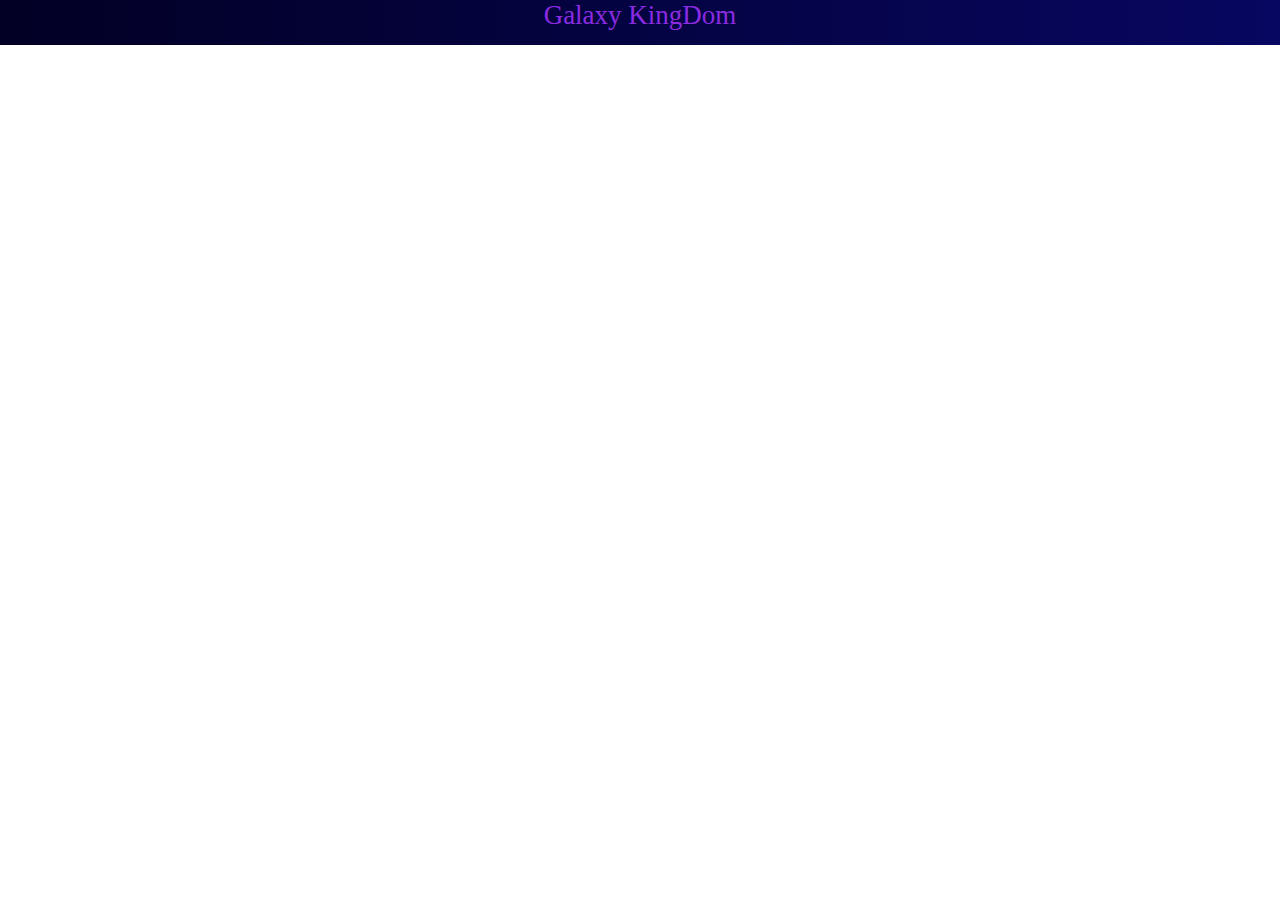
<file: Web/Galaxy/index.html>
<!DOCTYPE html>
<html lang="en">

<head>
    <meta charset="UTF-8">
    <meta http-equiv="X-UA-Compatible" content="IE=edge">
    <meta name="viewport" content="width=device-width, initial-scale=1.0">
    <link rel="stylesheet" href="./index.css">
    <title>Galaxy</title>
</head>
<body>
    <div class="audio_edit"> <audio controls autoplay loop hidden src="./AugustMbnnRemix-Intelligency-6663271.mp3" ></audio>
    </div>
    <div class="demo_agian">
        <p1>Galaxy KingDom</p1>
    </div>
    <script type="module">
        import * as THREE from "https://cdn.skypack.dev/three@0.136.0";
        import { OrbitControls } from "https://cdn.skypack.dev/three@0.136.0/examples/jsm/controls/OrbitControls";

        console.clear();

        let scene = new THREE.Scene();
        scene.background = new THREE.Color(0x160016);
        let camera = new THREE.PerspectiveCamera(60, innerWidth / innerHeight, 1, 1000);
        camera.position.set(0, 4, 21);
        let renderer = new THREE.WebGLRenderer();
        renderer.setSize(innerWidth, innerHeight);
        document.body.appendChild(renderer.domElement);
        window.addEventListener("resize", event => {
            camera.aspect = innerWidth / innerHeight;
            camera.updateProjectionMatrix();
            renderer.setSize(innerWidth, innerHeight);
        })

        let controls = new OrbitControls(camera, renderer.domElement);
        controls.enableDamping = true;
        controls.enablePan = false;

        let gu = {
            time: { value: 0 }
        }

        let sizes = [];
        let shift = [];
        let pushShift = () => {
            shift.push(
                Math.random() * Math.PI,
                Math.random() * Math.PI * 2,
                (Math.random() * 0.9 + 0.1) * Math.PI * 0.1,
                Math.random() * 0.9 + 0.1
            );
        }
        let pts = new Array(50000).fill().map(p => {
            sizes.push(Math.random() * 1.5 + 0.5);
            pushShift();
            return new THREE.Vector3().randomDirection().multiplyScalar(Math.random() * 0.5 + 9.5);
        })
        for (let i = 0; i < 100000; i++) {
            let r = 10, R = 40;
            let rand = Math.pow(Math.random(), 1.5);
            let radius = Math.sqrt(R * R * rand + (1 - rand) * r * r);
            pts.push(new THREE.Vector3().setFromCylindricalCoords(radius, Math.random() * 2 * Math.PI, (Math.random() - 0.5) * 2));
            sizes.push(Math.random() * 1.5 + 0.5);
            pushShift();
        }
        

        let g = new THREE.BufferGeometry().setFromPoints(pts);
        g.setAttribute("sizes", new THREE.Float32BufferAttribute(sizes, 1));
        g.setAttribute("shift", new THREE.Float32BufferAttribute(shift, 4));
        let m = new THREE.PointsMaterial({
            size: 0.125,
            transparent: true,
            depthTest: false,
            blending: THREE.AdditiveBlending,
            onBeforeCompile: shader => {
                shader.uniforms.time = gu.time;
                shader.vertexShader = `
      uniform float time;
      attribute float sizes;
      attribute vec4 shift;
      varying vec3 vColor;
      ${shader.vertexShader}
    `.replace(
                    `gl_PointSize = size;`,
                    `gl_PointSize = size * sizes;`
                ).replace(
                    `#include <color_vertex>`,
                    `#include <color_vertex>
        float d = length(abs(position) / vec3(40., 10., 40));
        d = clamp(d, 0., 1.);
        vColor = mix(vec3(227., 155., 0.), vec3(100., 50., 255.), d) / 255.;
      `
                ).replace(
                    `#include <begin_vertex>`,
                    `#include <begin_vertex>
        float t = time;
        float moveT = mod(shift.x + shift.z * t, PI2);
        float moveS = mod(shift.y + shift.z * t, PI2);
        transformed += vec3(cos(moveS) * sin(moveT), cos(moveT), sin(moveS) * sin(moveT)) * shift.a;
      `
                );
                console.log(shader.vertexShader);
                shader.fragmentShader = `
      varying vec3 vColor;
      ${shader.fragmentShader}
    `.replace(
                    `#include <clipping_planes_fragment>`,
                    `#include <clipping_planes_fragment>
        float d = length(gl_PointCoord.xy - 0.5);
        //if (d > 0.5) discard;
      `
                ).replace(
                    `vec4 diffuseColor = vec4( diffuse, opacity );`,
                    `vec4 diffuseColor = vec4( vColor, smoothstep(0.5, 0.1, d)/* * 0.5 + 0.5*/ );`
                );
                console.log(shader.fragmentShader);
            }
        });
        let p = new THREE.Points(g, m);
        p.rotation.order = "ZYX";
        p.rotation.z = 0.2;
        scene.add(p)

        let clock = new THREE.Clock();

        renderer.setAnimationLoop(() => {
            controls.update();
            let t = clock.getElapsedTime() * 0.5;
            gu.time.value = t * Math.PI;
            p.rotation.y = t * 0.05;
            renderer.render(scene, camera);
        });
    </script>
</body>

</html>
</file>
<file: Web/Galaxy/index.css>
@import "https://fonts.googleapis.com/css2?family=Megrim&display=swap";
.audio_edit{
position: absolute;
bottom: 0;
left: 0;
}
.demo_agian{
    text-align: center;
    font-size: 3vh;
    color:blueviolet;
    background-image: linear-gradient(90deg, #020024 0%, #090979 35%, #00d4ff 100%);
    animation: gradient 15s ease infinite;
    background-size: 400% 400%;
    height: 5vh;
}
body {
    overflow: hidden;
    margin: 0;
}


@keyframes gradient {
	0% {
		background-position: 0% 50%;
	}
	50% {
		background-position: 100% 50%;
	}
	100% {
		background-position: 0% 50%;
	}
}
</file>
